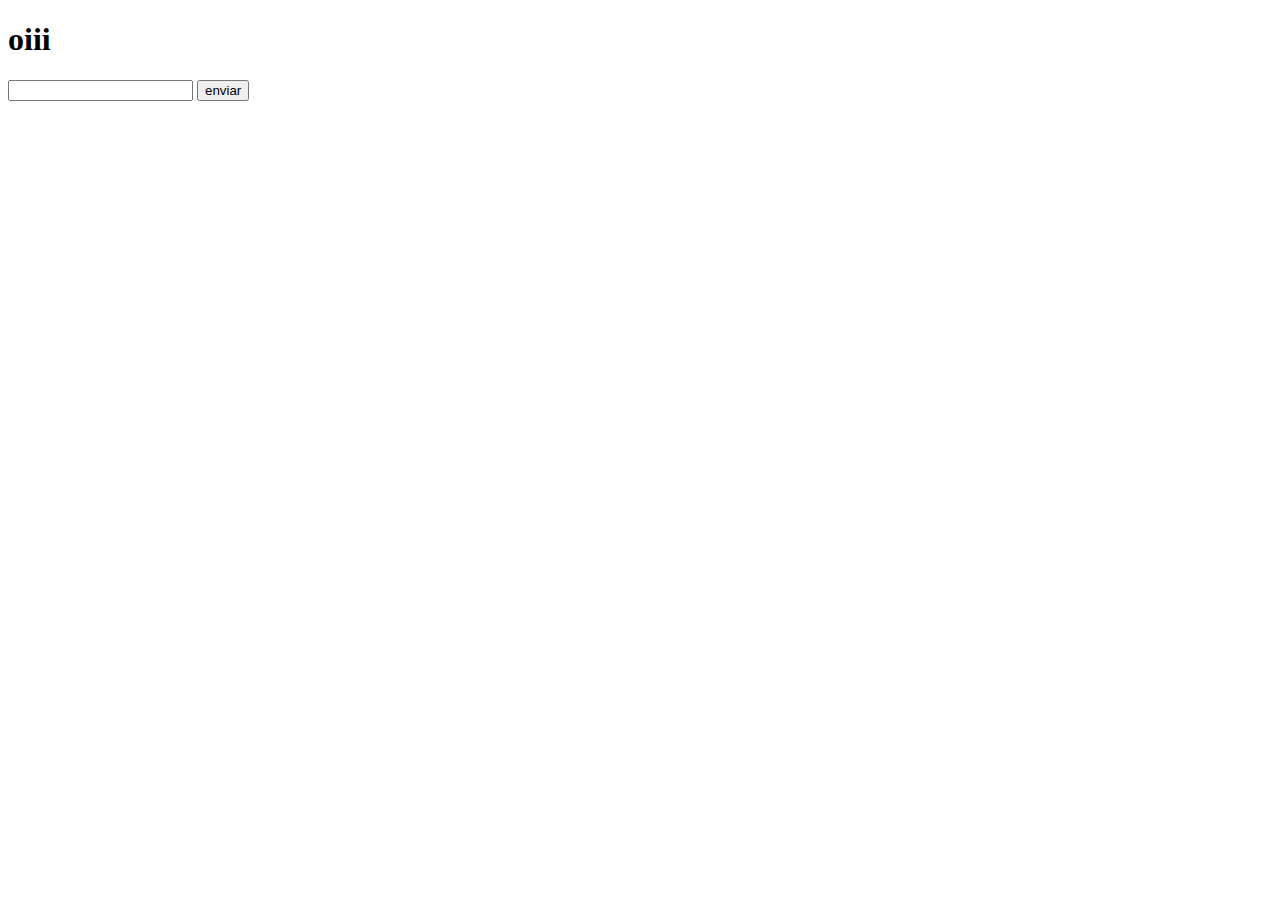
<file: index.html>
<!DOCTYPE html>
<html lang="en">
  <head>
    <meta charset="UTF-8" />
    <meta name="viewport" content="width=device-width, initial-scale=1.0" />
    <title>Document</title>
  </head>
  <body>
    <h1 class="text">oiii</h1>
    <input type="TESTE">
    <input type="button" value="enviar">
  </body>
</html>
</file>
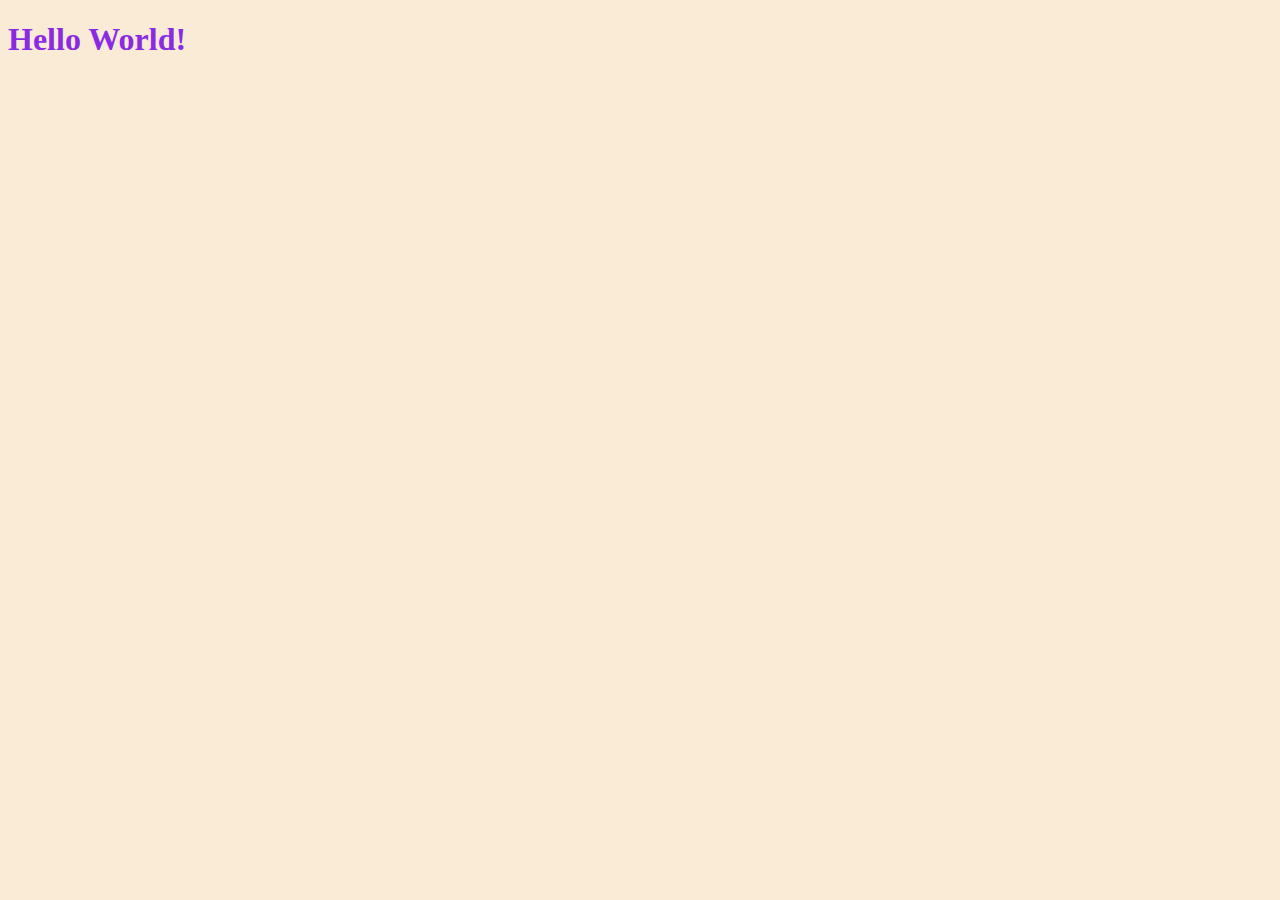
<file: emily.html>
<!DOCTYPE html>
<html lang="en">
<head>
    <meta charset="UTF-8">
    <meta name="viewport" content="width=device-width, initial-scale=1.0">
    <title>Teste</title>
    <link rel="stylesheet" href="CSS/emilystyle.css">
</head>
<body>
    <h1>Hello World!</h1>
</body>
</html>
</file>
<file: CSS/emilystyle.css>
* {
    background-color: antiquewhite;
}

h1 {
    color: blueviolet;
}
</file>
